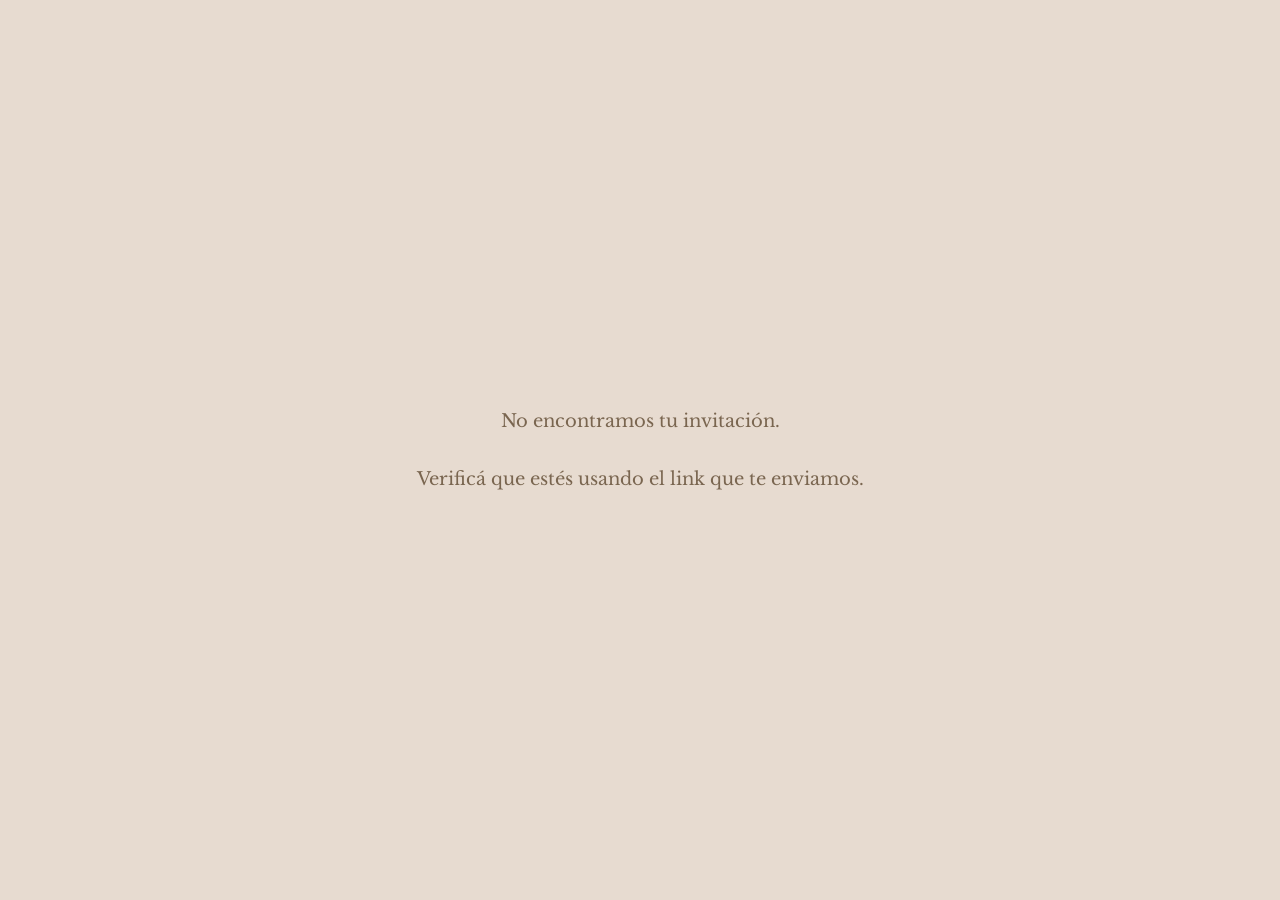
<file: index.html>
<!DOCTYPE html>
<html lang="es">
<head>
  <meta charset="UTF-8" />
  <meta name="viewport" content="width=device-width, initial-scale=1.0" />
  <!-- Invitación privada: que no aparezca en buscadores ni se pueda
       descubrir por fuera de los links personales que se mandan. -->
  <meta name="robots" content="noindex, nofollow" />
  <title>Mis XV - Matilda</title>
  <link rel="preconnect" href="https://fonts.googleapis.com" />
  <link rel="preconnect" href="https://fonts.gstatic.com" crossorigin />
  <link
    href="https://fonts.googleapis.com/css2?family=Pinyon+Script&family=Libre+Baskerville:ital,wght@0,400;0,700;1,400&display=swap"
    rel="stylesheet"
  />
  <link rel="stylesheet" href="css/style.css?v=64" />
</head>
<body>
  <div id="app">
    <!-- Pantalla 1: sobre cerrado -->
    <div id="screen-envelope" class="screen active">
      <div
        class="frame-scaler"
        data-frame-width="1920"
        data-frame-height="2513"
        data-zoom-mobile="true"
      >
        <div class="frame" id="envelope-frame">
          <img class="bg-fill" src="images/bg-envelope.jpg" alt="" />

          <img class="abs crown-logo" src="images/crown-logo.png" alt="" />

          <h2 class="abs eyebrow">Invitación para:</h2>
          <h1 id="guest-names-envelope" class="abs script-names">&nbsp;</h1>

          <img class="abs divider-vector" src="images/divider.png" alt="" />

          <div class="abs seal-glow" id="seal-glow"></div>

          <img
            id="envelope"
            class="abs envelope-img"
            src="images/envelope.png"
            alt="Sobre de invitación"
            tabindex="0"
            role="button"
            aria-label="Abrir invitación"
          />
          <p class="abs hint">toca para abrir</p>
        </div>
      </div>
    </div>

    <!-- Destello y pétalos de la transición entre pantallas -->
    <div class="flash-burst" id="flash-burst"></div>
    <div class="petal-layer" id="petal-layer"></div>

    <!-- Pantalla 2: invitación con detalles del evento -->
    <div id="screen-invitation" class="screen hidden">
      <!-- El encaje queda fijo pegado abajo de la pantalla todo el tiempo
           que estés en la pantalla 2 (no se suelta ni scrollea), para que
           te acompañe incluso cuando se sume más contenido más abajo. -->
      <div
        class="frame-scaler frame-scaler--fixed"
        id="lace-scaler"
        data-frame-width="1920"
        data-frame-height="540"
      >
        <div class="frame" id="lace-frame">
          <img class="abs lace-fixed" src="images/screen2-lace-fixed.png" alt="" />
        </div>
      </div>

      <div
        class="frame-scaler"
        id="invitation-scaler"
        data-frame-width="1920"
        data-frame-height="7685"
        data-frame-height-mobile="13930"
      >
        <div class="frame" id="invitation-frame">
          <!-- Fondo de la pantalla 2 en 3 piezas (en vez de una sola imagen
               estirada a toda la altura de la tarjeta, que quedaba
               pixelada/deformada). La primera y la tercera van fijas
               arriba/abajo a su relación de aspecto real; la del medio
               (lisa, sin adornos en las esquinas) se repite verticalmente
               las veces que hagan falta para llenar exacto lo que quede
               en el medio. El flex reparte el alto real del frame, sea
               cual sea, así que funciona igual para desktop y mobile.
               Hay un juego de imágenes distinto para cada uno (mobile
               más liviano): la inicial/final eligen una u otra con
               <picture>, la del medio con la media query del CSS. -->
          <div class="s2-bg-wrap">
            <picture>
              <source media="(max-width: 759.98px)" srcset="images/INICIO%20WEB%20-%20MOBILE.png" />
              <img class="s2-bg-strip" src="images/INICIO%20WEB%20-%20DESKTOP.png" alt="" />
            </picture>
            <div class="s2-bg-middle"></div>
            <picture>
              <source media="(max-width: 759.98px)" srcset="images/FINAL%20WEB-%20MOBILE.png" />
              <img class="s2-bg-strip" src="images/FINAL%20WEB-%20DESKTOP.png" alt="" />
            </picture>
          </div>

          <img class="abs s2-ribbon" src="images/screen2-ribbon.png" alt="" />
          <img class="abs s2-flower" src="images/screen2-flower.png" alt="" />

          <div class="abs s2-card">
            <div class="s2-card-bg"></div>

            <p class="abs s2-quote">
              Hay momentos que merecen<br />convertirse en recuerdos.
              <br /><br /><br /><em>Queremos que seas parte de uno de ellos.</em>
            </p>

            <img class="abs s2-divider-1" src="images/screen2-divider-1.png" alt="" />

            <img class="abs s2-logo" src="images/screen2-logo.png" alt="Matilda mis XV" />

            <img class="abs s2-photo" src="images/screen2-photo.gif" alt="Matilda" />

            <h2 id="guest-names-invitation" class="abs s2-names">&nbsp;</h2>

            <img class="abs s2-divider-2" src="images/screen2-divider-2.png" alt="" />

            <p class="abs s2-callout">
              Estás invitado a celebrar<br />los XV años de <span id="celebrant-name">Matilda</span>.
            </p>

            <img class="abs s2-divider-3" src="images/screen2-divider-3.png" alt="" />

            <!-- Fecha / horario / lugar: sigue el mismo ancho de la tarjeta
                 en flujo normal (no "abs"), así estira la tarjeta hacia
                 abajo para hacerle lugar. -->
            <img class="s2-dt-bg" src="images/screen2-datetime-bg.png" alt="" />

            <img class="abs s2-dt-flower" src="images/screen2-flower.png" alt="" />

            <p class="abs s2-dt-label s2-dt-label--fecha">Fecha</p>
            <p class="abs s2-dt-value s2-dt-value--fecha" id="event-date">31/10/2026</p>

            <p class="abs s2-dt-label s2-dt-label--horario">Horario</p>
            <p class="abs s2-dt-value s2-dt-value--horario" id="event-time">21hs</p>

            <p class="abs s2-dt-label s2-dt-label--lugar">Lugar</p>
            <p class="abs s2-dt-value s2-dt-value--lugar" id="event-venue">Villa Victoria</p>

            <p class="abs s2-dt-address" id="event-address">Av. Avellaneda 323, Bernal</p>

            <!-- Espaciador en flujo normal: estira la tarjeta (que se
                 mide por su contenido en flujo, no por los "abs") para
                 hacerle lugar a la sección del mapa de abajo. -->
            <div class="s2-map-spacer" aria-hidden="true"></div>

            <img class="abs s2-map-divider-top" src="images/screen2-map-divider-top.png" alt="" />

            <!-- El mapa lleva a Google Maps con la dirección real (se arma
                 el link en JS, ver renderEventDetails). -->
            <a id="map-link" class="abs s2-map-link" href="#" target="_blank" rel="noopener noreferrer">
              <img class="s2-map-image" src="images/screen2-map.png" alt="Ubicación de Villa Victoria en el mapa" />
              <p class="s2-map-hint">Tocá el mapa para abrirlo en Google Maps</p>
            </a>

            <img class="abs s2-map-divider-bottom" src="images/screen2-map-divider-bottom.png" alt="" />

            <img class="abs s2-dresscode" src="images/dresscode.png" alt="Dresscode: elegante. Colores prohibidos: verde, champagne, blanco." />

            <!-- Íconos de traje/vestido junto al dresscode: solo se ven en
                 mobile (se agregaron desde el editor visual en esa vista;
                 en desktop no existían overrides para ellos, así que
                 quedan ocultos ahí). -->
            <img class="abs s2-mobile-traje" src="images/TRAJE%20PANTALLA%202.png" alt="" />
            <img class="abs s2-mobile-vestido" src="images/VESTIDO%20PANTALLA%202.png" alt="" />

            <!-- Cuenta regresiva: sigue en flujo normal (no "abs") como
                 el fondo de fecha/hora/lugar, así estira la tarjeta sola,
                 sin necesitar otro espaciador. -->
            <img class="s2-countdown-bg" src="images/screen2-countdown-bg.jpg" alt="" />

            <img class="abs s2-countdown-overlay" src="images/screen2-countdown-overlay.png" alt="" />

            <!-- Reemplazos del overlay de arriba en mobile (oculto ahí,
                 ver media query en el CSS): un separador y un ícono
                 chico agregados a mano desde el editor. -->
            <img class="abs s2-countdown-divider-mobile" src="images/Separador%20blanco%20pantalla%202.png" alt="" />
            <img class="abs s2-countdown-icon-mobile" src="images/Frame%202.png" alt="" />

            <!-- Cada número se ubica por separado, centrado arriba de su
                 etiqueta (DÍAS/HORAS/MINUTOS/SEGUNDOS) de la imagen de
                 arriba, en vez de un solo texto centrado en bloque. -->
            <div class="abs s2-countdown-numbers" aria-live="polite">
              <span class="s2-countdown-num s2-countdown-num--days" id="countdown-days">00</span>
              <span class="s2-countdown-colon s2-countdown-colon--1" aria-hidden="true">:</span>
              <span class="s2-countdown-num s2-countdown-num--hours" id="countdown-hours">00</span>
              <span class="s2-countdown-colon s2-countdown-colon--2" aria-hidden="true">:</span>
              <span class="s2-countdown-num s2-countdown-num--minutes" id="countdown-minutes">00</span>
              <span class="s2-countdown-colon s2-countdown-colon--3" aria-hidden="true">:</span>
              <span class="s2-countdown-num s2-countdown-num--seconds" id="countdown-seconds">00</span>
            </div>

            <!-- Cierre: sigue en flujo normal (no "abs"), estira la tarjeta
                 sola. Imagen única con todo el contenido de cierre armado
                 (encabezado, texto de confirmación, frase, alias de
                 Mercado Pago y aviso de no reenvío). El botón real de
                 "Confirmar asistencia" no viene en la imagen, así que se
                 superpone acá con CSS (enlaza a un Google Forms externo).
                 En mobile se oculta (ver media query en el CSS) y se
                 muestra en su lugar la imagen de abajo, agregada a mano
                 desde el editor y posicionada como el resto de las
                 imágenes personalizadas. -->
            <img id="s2-closing-desktop" class="s2-closing" src="images/Frame 1.png" alt="¿Nos acompañás? Podés confirmar tu asistencia hasta el 5 de octubre. Hay noches que se vuelven inolvidables por las personas que elegimos para compartirlas. Por eso tu presencia será mi regalo más especial. Y si aun así quisieras regalarme algo más, te dejo mi alias con mucho cariño: ALIAS MATU.MISXV, a nombre de Matilda Dominguez, cuenta de Mercado Pago. Invitación digital y personal, te pedimos no reenviarla, cada invitado tiene la suya." />
            <img class="abs s2-closing-custom-mobile" src="images/Frame%201%20(3).png" alt="¿Nos acompañás? Podés confirmar tu asistencia hasta el 5 de octubre. Hay noches que se vuelven inolvidables por las personas que elegimos para compartirlas. Por eso tu presencia será mi regalo más especial. Y si aun así quisieras regalarme algo más, te dejo mi alias con mucho cariño: ALIAS MATU.MISXV, a nombre de Matilda Dominguez, cuenta de Mercado Pago. Invitación digital y personal, te pedimos no reenviarla, cada invitado tiene la suya." />

            <a
              id="rsvp-button"
              class="abs s2-rsvp-button"
              href="#"
              target="_blank"
              rel="noopener noreferrer"
            >Confirmar asistencia</a>

            <!-- Colchón para que el encaje fijo del final no tape este
                 texto: el encaje queda pegado abajo del viewport, así que
                 hace falta este margen extra antes de que termine la
                 tarjeta. -->
            <div class="s2-footer-spacer" aria-hidden="true"></div>

            <!-- Espaciador vacío que el modo edición estira/achica con
                 "Más/Menos espacio abajo": al ser un elemento en flujo
                 (no "abs"), sí hace crecer la tarjeta blanca de verdad,
                 a diferencia de solo cambiar el alto del "lienzo" de
                 diseño (que no mueve el borde real de la tarjeta). -->
            <div class="s2-edit-spacer" id="s2-edit-spacer" aria-hidden="true"></div>
          </div>
        </div>
      </div>
    </div>
  </div>

  <script src="js/guests.js?v=64"></script>
  <script src="js/config.js?v=64"></script>
  <script src="js/main.js?v=64"></script>
</body>
</html>
</file>
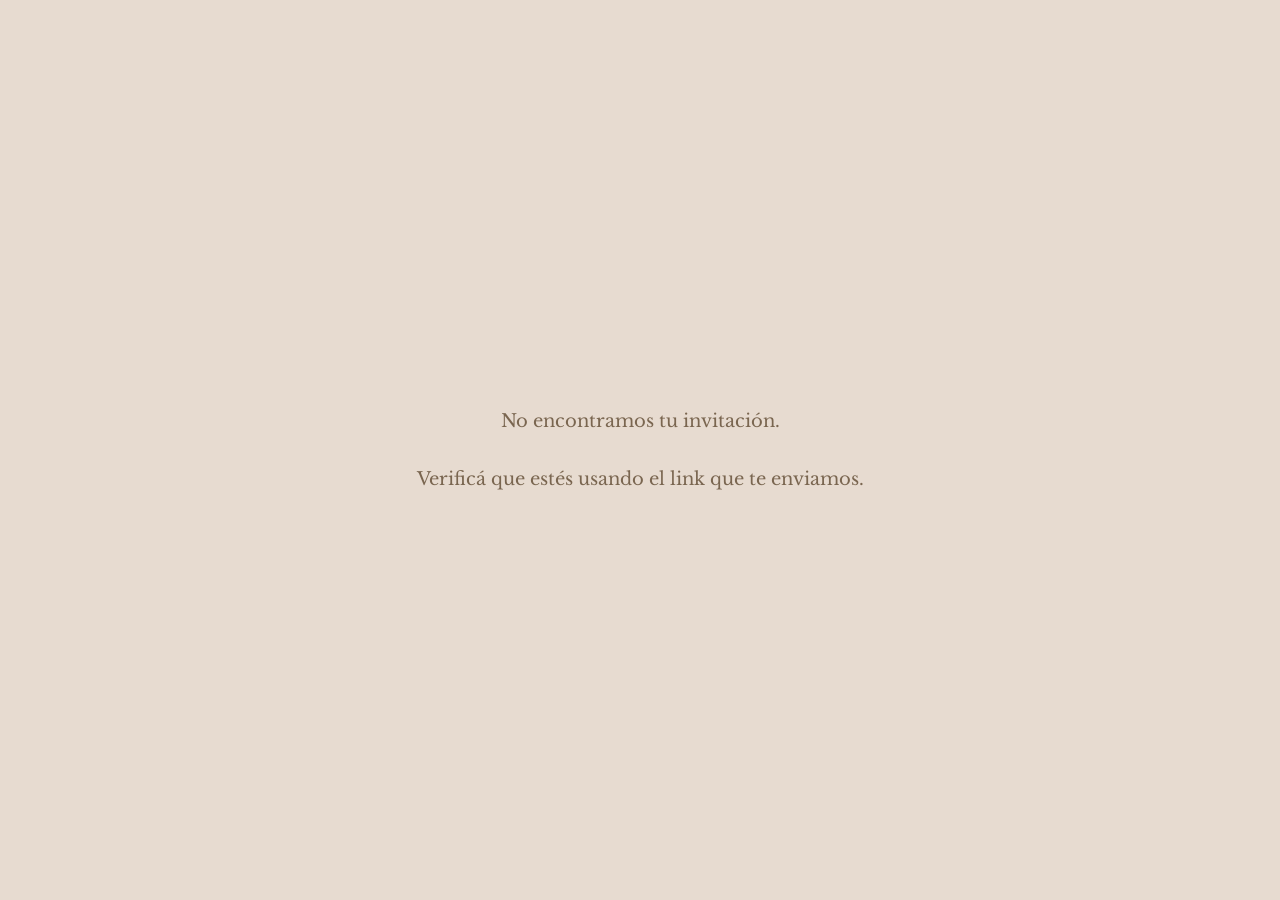
<file: blanco.html>
<!DOCTYPE html>
<html lang="es">
<head>
  <meta charset="UTF-8" />
  <meta name="viewport" content="width=device-width, initial-scale=1.0" />
  <!-- Invitación privada: que no aparezca en buscadores ni se pueda
       descubrir por fuera de los links personales que se mandan. -->
  <meta name="robots" content="noindex, nofollow" />
  <title>Mis XV - Matilda</title>
  <link rel="preconnect" href="https://fonts.googleapis.com" />
  <link rel="preconnect" href="https://fonts.gstatic.com" crossorigin />
  <link
    href="https://fonts.googleapis.com/css2?family=Pinyon+Script&family=Libre+Baskerville:ital,wght@0,400;0,700;1,400&display=swap"
    rel="stylesheet"
  />
  <link rel="stylesheet" href="css/style.css?v=64" />
  <!-- Ajustes exclusivos de esta invitación (corona y texto más abajo,
       ya que acá no hay nombre de invitado debajo). No afecta a
       style.css ni a ningún otro link. -->
  <link rel="stylesheet" href="css/blanco.css?v=64" />
</head>
<body>
  <div id="app">
    <!-- Pantalla 1: sobre cerrado -->
    <div id="screen-envelope" class="screen active">
      <div
        class="frame-scaler"
        data-frame-width="1920"
        data-frame-height="2513"
        data-zoom-mobile="true"
      >
        <div class="frame" id="envelope-frame">
          <img class="bg-fill" src="images/bg-envelope.jpg" alt="" />

          <img class="abs crown-logo" src="images/crown-logo.png" alt="" />

          <h2 class="abs eyebrow">Invitación especial</h2>
          <h1 id="guest-names-envelope" class="abs script-names">&nbsp;</h1>

          <img class="abs divider-vector" src="images/divider.png" alt="" />

          <div class="abs seal-glow" id="seal-glow"></div>

          <img
            id="envelope"
            class="abs envelope-img"
            src="images/envelope.png"
            alt="Sobre de invitación"
            tabindex="0"
            role="button"
            aria-label="Abrir invitación"
          />
          <p class="abs hint">toca para abrir</p>
        </div>
      </div>
    </div>

    <!-- Destello y pétalos de la transición entre pantallas -->
    <div class="flash-burst" id="flash-burst"></div>
    <div class="petal-layer" id="petal-layer"></div>

    <!-- Pantalla 2: invitación con detalles del evento -->
    <div id="screen-invitation" class="screen hidden">
      <!-- El encaje queda fijo pegado abajo de la pantalla todo el tiempo
           que estés en la pantalla 2 (no se suelta ni scrollea), para que
           te acompañe incluso cuando se sume más contenido más abajo. -->
      <div
        class="frame-scaler frame-scaler--fixed"
        id="lace-scaler"
        data-frame-width="1920"
        data-frame-height="540"
      >
        <div class="frame" id="lace-frame">
          <img class="abs lace-fixed" src="images/screen2-lace-fixed.png" alt="" />
        </div>
      </div>

      <div
        class="frame-scaler"
        id="invitation-scaler"
        data-frame-width="1920"
        data-frame-height="7685"
        data-frame-height-mobile="13930"
      >
        <div class="frame" id="invitation-frame">
          <!-- Fondo de la pantalla 2 en 3 piezas (en vez de una sola imagen
               estirada a toda la altura de la tarjeta, que quedaba
               pixelada/deformada). La primera y la tercera van fijas
               arriba/abajo a su relación de aspecto real; la del medio
               (lisa, sin adornos en las esquinas) se repite verticalmente
               las veces que hagan falta para llenar exacto lo que quede
               en el medio. El flex reparte el alto real del frame, sea
               cual sea, así que funciona igual para desktop y mobile.
               Hay un juego de imágenes distinto para cada uno (mobile
               más liviano): la inicial/final eligen una u otra con
               <picture>, la del medio con la media query del CSS. -->
          <div class="s2-bg-wrap">
            <picture>
              <source media="(max-width: 759.98px)" srcset="images/INICIO%20WEB%20-%20MOBILE.png" />
              <img class="s2-bg-strip" src="images/INICIO%20WEB%20-%20DESKTOP.png" alt="" />
            </picture>
            <div class="s2-bg-middle"></div>
            <picture>
              <source media="(max-width: 759.98px)" srcset="images/FINAL%20WEB-%20MOBILE.png" />
              <img class="s2-bg-strip" src="images/FINAL%20WEB-%20DESKTOP.png" alt="" />
            </picture>
          </div>

          <img class="abs s2-ribbon" src="images/screen2-ribbon.png" alt="" />
          <img class="abs s2-flower" src="images/screen2-flower.png" alt="" />

          <div class="abs s2-card">
            <div class="s2-card-bg"></div>

            <p class="abs s2-quote">
              Hay momentos que merecen<br />convertirse en recuerdos.
              <br /><br /><br /><em>Queremos que seas parte de uno de ellos.</em>
            </p>

            <img class="abs s2-divider-1" src="images/screen2-divider-1.png" alt="" />

            <img class="abs s2-logo" src="images/screen2-logo.png" alt="Matilda mis XV" />

            <img class="abs s2-photo" src="images/screen2-photo.gif" alt="Matilda" />

            <h2 id="guest-names-invitation" class="abs s2-names">&nbsp;</h2>

            <img class="abs s2-divider-2" src="images/screen2-divider-2.png" alt="" />

            <p class="abs s2-callout">
              Estás invitado a celebrar<br />los XV años de <span id="celebrant-name">Matilda</span>.
            </p>

            <img class="abs s2-divider-3" src="images/screen2-divider-3.png" alt="" />

            <!-- Fecha / horario / lugar: sigue el mismo ancho de la tarjeta
                 en flujo normal (no "abs"), así estira la tarjeta hacia
                 abajo para hacerle lugar. -->
            <img class="s2-dt-bg" src="images/screen2-datetime-bg.png" alt="" />

            <img class="abs s2-dt-flower" src="images/screen2-flower.png" alt="" />

            <p class="abs s2-dt-label s2-dt-label--fecha">Fecha</p>
            <p class="abs s2-dt-value s2-dt-value--fecha" id="event-date">31/10/2026</p>

            <p class="abs s2-dt-label s2-dt-label--horario">Horario</p>
            <p class="abs s2-dt-value s2-dt-value--horario" id="event-time">21hs</p>

            <p class="abs s2-dt-label s2-dt-label--lugar">Lugar</p>
            <p class="abs s2-dt-value s2-dt-value--lugar" id="event-venue">Villa Victoria</p>

            <p class="abs s2-dt-address" id="event-address">Av. Avellaneda 323, Bernal</p>

            <!-- Espaciador en flujo normal: estira la tarjeta (que se
                 mide por su contenido en flujo, no por los "abs") para
                 hacerle lugar a la sección del mapa de abajo. -->
            <div class="s2-map-spacer" aria-hidden="true"></div>

            <img class="abs s2-map-divider-top" src="images/screen2-map-divider-top.png" alt="" />

            <!-- El mapa lleva a Google Maps con la dirección real (se arma
                 el link en JS, ver renderEventDetails). -->
            <a id="map-link" class="abs s2-map-link" href="#" target="_blank" rel="noopener noreferrer">
              <img class="s2-map-image" src="images/screen2-map.png" alt="Ubicación de Villa Victoria en el mapa" />
              <p class="s2-map-hint">Tocá el mapa para abrirlo en Google Maps</p>
            </a>

            <img class="abs s2-map-divider-bottom" src="images/screen2-map-divider-bottom.png" alt="" />

            <img class="abs s2-dresscode" src="images/dresscode.png" alt="Dresscode: elegante. Colores prohibidos: verde, champagne, blanco." />

            <!-- Íconos de traje/vestido junto al dresscode: solo se ven en
                 mobile (se agregaron desde el editor visual en esa vista;
                 en desktop no existían overrides para ellos, así que
                 quedan ocultos ahí). -->
            <img class="abs s2-mobile-traje" src="images/TRAJE%20PANTALLA%202.png" alt="" />
            <img class="abs s2-mobile-vestido" src="images/VESTIDO%20PANTALLA%202.png" alt="" />

            <!-- Cuenta regresiva: sigue en flujo normal (no "abs") como
                 el fondo de fecha/hora/lugar, así estira la tarjeta sola,
                 sin necesitar otro espaciador. -->
            <img class="s2-countdown-bg" src="images/screen2-countdown-bg.jpg" alt="" />

            <img class="abs s2-countdown-overlay" src="images/screen2-countdown-overlay.png" alt="" />

            <!-- Reemplazos del overlay de arriba en mobile (oculto ahí,
                 ver media query en el CSS): un separador y un ícono
                 chico agregados a mano desde el editor. -->
            <img class="abs s2-countdown-divider-mobile" src="images/Separador%20blanco%20pantalla%202.png" alt="" />
            <img class="abs s2-countdown-icon-mobile" src="images/Frame%202.png" alt="" />

            <!-- Cada número se ubica por separado, centrado arriba de su
                 etiqueta (DÍAS/HORAS/MINUTOS/SEGUNDOS) de la imagen de
                 arriba, en vez de un solo texto centrado en bloque. -->
            <div class="abs s2-countdown-numbers" aria-live="polite">
              <span class="s2-countdown-num s2-countdown-num--days" id="countdown-days">00</span>
              <span class="s2-countdown-colon s2-countdown-colon--1" aria-hidden="true">:</span>
              <span class="s2-countdown-num s2-countdown-num--hours" id="countdown-hours">00</span>
              <span class="s2-countdown-colon s2-countdown-colon--2" aria-hidden="true">:</span>
              <span class="s2-countdown-num s2-countdown-num--minutes" id="countdown-minutes">00</span>
              <span class="s2-countdown-colon s2-countdown-colon--3" aria-hidden="true">:</span>
              <span class="s2-countdown-num s2-countdown-num--seconds" id="countdown-seconds">00</span>
            </div>

            <!-- Cierre: sigue en flujo normal (no "abs"), estira la tarjeta
                 sola. Imagen única con todo el contenido de cierre armado
                 (encabezado, texto de confirmación, frase, alias de
                 Mercado Pago y aviso de no reenvío). El botón real de
                 "Confirmar asistencia" no viene en la imagen, así que se
                 superpone acá con CSS (enlaza a un Google Forms externo).
                 En mobile se oculta (ver media query en el CSS) y se
                 muestra en su lugar la imagen de abajo, agregada a mano
                 desde el editor y posicionada como el resto de las
                 imágenes personalizadas. -->
            <img id="s2-closing-desktop" class="s2-closing" src="images/Frame 1.png" alt="¿Nos acompañás? Podés confirmar tu asistencia hasta el 5 de octubre. Hay noches que se vuelven inolvidables por las personas que elegimos para compartirlas. Por eso tu presencia será mi regalo más especial. Y si aun así quisieras regalarme algo más, te dejo mi alias con mucho cariño: ALIAS MATU.MISXV, a nombre de Matilda Dominguez, cuenta de Mercado Pago. Invitación digital y personal, te pedimos no reenviarla, cada invitado tiene la suya." />
            <img class="abs s2-closing-custom-mobile" src="images/Frame%201%20(3).png" alt="¿Nos acompañás? Podés confirmar tu asistencia hasta el 5 de octubre. Hay noches que se vuelven inolvidables por las personas que elegimos para compartirlas. Por eso tu presencia será mi regalo más especial. Y si aun así quisieras regalarme algo más, te dejo mi alias con mucho cariño: ALIAS MATU.MISXV, a nombre de Matilda Dominguez, cuenta de Mercado Pago. Invitación digital y personal, te pedimos no reenviarla, cada invitado tiene la suya." />

            <a
              id="rsvp-button"
              class="abs s2-rsvp-button"
              href="#"
              target="_blank"
              rel="noopener noreferrer"
            >Confirmar asistencia</a>

            <!-- Colchón para que el encaje fijo del final no tape este
                 texto: el encaje queda pegado abajo del viewport, así que
                 hace falta este margen extra antes de que termine la
                 tarjeta. -->
            <div class="s2-footer-spacer" aria-hidden="true"></div>

            <!-- Espaciador vacío que el modo edición estira/achica con
                 "Más/Menos espacio abajo": al ser un elemento en flujo
                 (no "abs"), sí hace crecer la tarjeta blanca de verdad,
                 a diferencia de solo cambiar el alto del "lienzo" de
                 diseño (que no mueve el borde real de la tarjeta). -->
            <div class="s2-edit-spacer" id="s2-edit-spacer" aria-hidden="true"></div>
          </div>
        </div>
      </div>
    </div>
  </div>

  <script src="js/guests.js?v=64"></script>
  <script src="js/config.js?v=64"></script>
  <script src="js/main.js?v=64"></script>
</body>
</html>
</file>
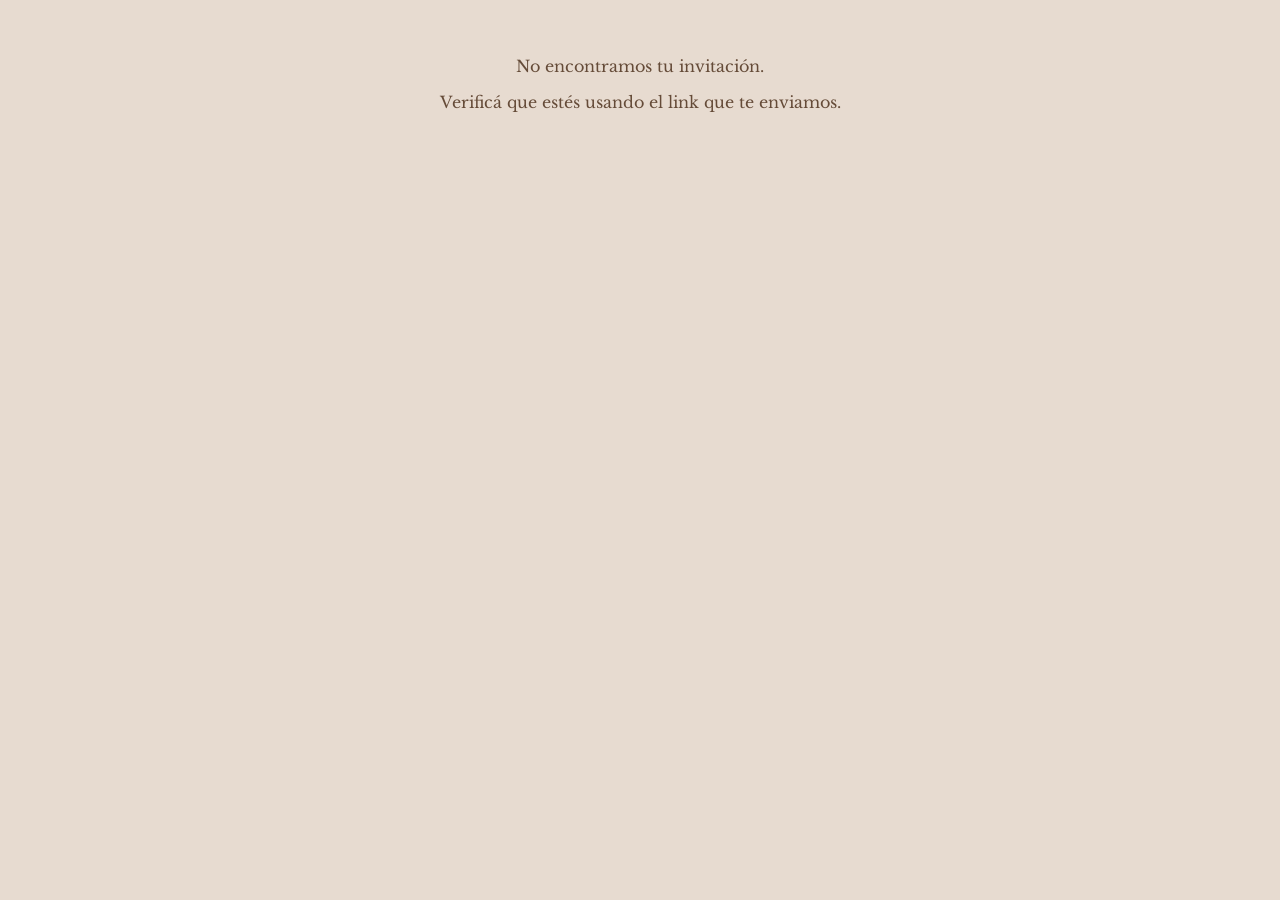
<file: mobile.html>
<!DOCTYPE html>
<html lang="es">
<head>
  <meta charset="UTF-8" />
  <meta name="viewport" content="width=device-width, initial-scale=1.0" />
  <title>Mis XV - Matilda (preview mobile Figma)</title>
  <link rel="preconnect" href="https://fonts.googleapis.com" />
  <link rel="preconnect" href="https://fonts.gstatic.com" crossorigin />
  <link
    href="https://fonts.googleapis.com/css2?family=Pinyon+Script&family=Libre+Baskerville:ital,wght@0,400;0,700;1,400&display=swap"
    rel="stylesheet"
  />
  <link rel="stylesheet" href="css/mobile.css?v=1" />
</head>
<body>
  <!-- Página de PREVIEW: copia del diseño de Figma (mobile nativo, 402px de
       ancho de diseño) para que se vea cómo queda. No reemplaza a
       index.html ni se linkea desde ningún lado todavía. -->
  <div id="app">
    <div id="screen-envelope" class="m-screen m-screen--active">
      <div class="m-frame" id="m-envelope-frame" data-frame-width="402" data-frame-height="527">
        <img class="m-bg" src="images/bg-envelope.jpg" alt="" />
        <img class="m-abs m-crown" src="images/crown-logo.png" alt="" />
        <h2 class="m-abs m-eyebrow">Invitación para:</h2>
        <h1 id="m-guest-names-envelope" class="m-abs m-script-names">&nbsp;</h1>
        <img class="m-abs m-divider" src="images/divider.png" alt="" />
        <img
          id="m-envelope"
          class="m-abs m-envelope-img"
          src="images/envelope.png"
          alt="Sobre de invitación"
          tabindex="0"
          role="button"
          aria-label="Abrir invitación"
        />
        <p class="m-abs m-hint">toca para abrir</p>
      </div>
    </div>

    <div id="screen-invitation" class="m-screen">
      <div class="m-frame" id="m-invitation-frame" data-frame-width="402" data-frame-height="2585">
        <img class="m-bg-top" src="images/screen2-bg.jpg" alt="" />

        <div class="m-abs m-card">
          <img class="m-abs m-card-crown" src="images/crown-logo.png" alt="" />

          <p class="m-abs m-quote">
            Hay momentos que merecen<br />convertirse en recuerdos.
            <br /><br /><em>Queremos que seas parte de uno de ellos.</em>
          </p>
          <img class="m-abs m-divider-sm" src="images/screen2-divider-1.png" alt="" />
          <img class="m-abs m-quote-flower" src="images/screen2-flower.png" alt="" />

          <img class="m-abs m-logo" src="images/screen2-logo.png" alt="Matilda mis XV" />

          <h2 id="m-guest-names-invitation" class="m-abs m-names">&nbsp;</h2>
          <img class="m-abs m-divider-names" src="images/screen2-divider-2.png" alt="" />

          <p class="m-abs m-callout">
            Estás invitado a celebrar<br />los XV años de <span id="m-celebrant-name">Matilda</span>.
          </p>
          <img class="m-abs m-divider-names2" src="images/screen2-divider-3.png" alt="" />

          <img class="m-abs m-dt-bg" src="images/screen2-datetime-bg.png" alt="" />
          <p class="m-abs m-dt-label m-dt-label--fecha">Fecha</p>
          <p class="m-abs m-dt-value m-dt-value--fecha" id="m-event-date">31/10/2026</p>
          <p class="m-abs m-dt-label m-dt-label--horario">Horario</p>
          <p class="m-abs m-dt-value m-dt-value--horario" id="m-event-time">21hs</p>
          <p class="m-abs m-dt-label m-dt-label--lugar">Lugar</p>
          <p class="m-abs m-dt-value m-dt-value--lugar" id="m-event-venue">Villa Victoria</p>
          <p class="m-abs m-dt-address" id="m-event-address">Av. Avellaneda 323, Bernal</p>

          <img class="m-abs m-map-divider-top" src="images/screen2-map-divider-top.png" alt="" />
          <a id="m-map-link" class="m-abs m-map-link" href="#" target="_blank" rel="noopener">
            <img class="m-map-image" src="images/screen2-map.png" alt="Ubicación en el mapa" />
            <p class="m-map-hint">Tocá el mapa para abrirlo en Google Maps</p>
          </a>
          <img class="m-abs m-map-divider-bottom" src="images/screen2-map-divider-bottom.png" alt="" />

          <img class="m-abs m-dresscode" src="images/dresscode.png" alt="Dresscode: elegante. Colores prohibidos: verde, champagne, blanco." />

          <img class="m-abs m-countdown-bg" src="images/screen2-countdown-bg.jpg" alt="" />
          <img class="m-abs m-countdown-overlay" src="images/screen2-countdown-overlay.png" alt="" />
          <div class="m-abs m-countdown-numbers" aria-live="polite">
            <span class="m-countdown-num m-countdown-num--days" id="m-countdown-days">00</span>
            <span class="m-countdown-colon m-countdown-colon--1" aria-hidden="true">:</span>
            <span class="m-countdown-num m-countdown-num--hours" id="m-countdown-hours">00</span>
            <span class="m-countdown-colon m-countdown-colon--2" aria-hidden="true">:</span>
            <span class="m-countdown-num m-countdown-num--minutes" id="m-countdown-minutes">00</span>
            <span class="m-countdown-colon m-countdown-colon--3" aria-hidden="true">:</span>
            <span class="m-countdown-num m-countdown-num--seconds" id="m-countdown-seconds">00</span>
          </div>

          <p class="m-abs m-rsvp-title">¿Nos acompañas?</p>
          <a id="m-rsvp-button" class="m-abs m-rsvp-button" href="#" target="_blank" rel="noopener">Confirmar asistencia</a>
          <p class="m-abs m-rsvp-note">
            Podes confirmar tu asistencia <strong>hasta el 5 de octubre.</strong>
          </p>

          <p class="m-abs m-closing-quote">
            Hay noches que se vuelven inolvidables por las personas que elegimos para compartirlas.
          </p>
          <p class="m-abs m-closing-gift">
            Por eso, tu presencia será <strong>mi regalo más especial.</strong> Y si aun así quisieras regalarme algo más, te dejo mi alias con mucho cariño:
          </p>
          <p class="m-abs m-closing-alias">
            <strong>ALIAS: MATU.MISXV</strong><br />
            A nombre de: Matilda Dominguez<br />
            Cuenta de Mercado Pago
          </p>
          <img class="m-abs m-closing-flower" src="images/screen2-flower.png" alt="" />

          <p class="m-abs m-footer-note">
            Invitación digital y personal<br />
            Te pedimos NO reenviarla, ¡cada invitado tiene la suya!
          </p>
        </div>
      </div>
    </div>
  </div>

  <script src="js/guests.js?v=1"></script>
  <script src="js/config.js?v=1"></script>
  <script src="js/mobile.js?v=1"></script>
</body>
</html>
</file>
<file: css/style.css>
:root {
  --bg: #e7dbd0;
  --bg-card: #f7f1e6;
  --ink: #654b38;
  --ink-soft: #7a6650;
  --gold: #a9822c;
  --gold-soft: #c9a866;
  --border: #d9c9a8;
}

* {
  box-sizing: border-box;
}

html,
body {
  margin: 0;
  padding: 0;
  background: var(--bg);
  color: var(--ink);
  font-family: "Libre Baskerville", serif;
  min-height: 100%;
}

#app {
  position: relative;
  min-height: 100vh;
  overflow: hidden;
}

.screen {
  transition: opacity 0.5s ease;
  opacity: 1;
}

.screen.hidden {
  display: none;
}

/* ---------- Motor de escala pixel-perfect ---------- */
/* Reproduce el diseño de Figma 1:1 dentro de un lienzo de tamaño fijo
   (el mismo ancho/alto que el frame original) y lo escala uniformemente
   para que se vea idéntico en cualquier pantalla, como una imagen. */

.frame-scaler {
  position: relative;
  width: 100%;
  overflow: hidden;
}

/* Variante que no scrollea: queda pegada abajo de la pantalla todo el
   tiempo (no se suelta ni se apaga), mientras el resto del contenido
   scrollea por detrás. Escala con el ancho de la pantalla igual que el
   resto del diseño (misma proporción que la tarjeta). */
.frame-scaler--fixed {
  position: fixed;
  bottom: 0;
  left: 0;
  overflow: visible;
  pointer-events: none;
  z-index: 20;
}

/* Ancla el frame escalado por su borde inferior (en vez del superior,
   que es lo que usa el resto de las pantallas) para que la parte de
   abajo del encaje quede siempre pegada al borde inferior real de la
   pantalla, sea cual sea el factor de escala. */
.frame-scaler--fixed .frame {
  top: auto;
  bottom: 0;
  transform-origin: bottom left;
}

.frame {
  position: absolute;
  top: 0;
  left: 0;
  transform-origin: top left;
}

.abs {
  position: absolute;
  margin: 0;
}

/* Si se le fija un alto (por ejemplo, desde el editor visual, para
   "alargar" una foto sin ensancharla), la imagen se recorta para llenar
   ese alto en vez de estirarse y perder su forma. Sin alto fijo (el caso
   por defecto) esto no cambia nada: el alto sigue siendo automático. */
img.abs {
  object-fit: cover;
  object-position: center;
}

.bg-fill {
  position: absolute;
  inset: 0;
  width: 100%;
  height: 100%;
  object-fit: cover;
  display: block;
}

/* Fondo de pantalla 2 en 3 piezas (ver comentario en el HTML). El wrap
   ocupa el alto real del frame (7685px en desktop, 12885px en mobile) y
   reparte ese espacio entre las dos imágenes fijas de las puntas y la
   pieza del medio, que se repite vertical las veces que haga falta. */
.s2-bg-wrap {
  position: absolute;
  inset: 0;
  display: flex;
  flex-direction: column;
  width: 100%;
  height: 100%;
}

/* El elemento realmente "flexeado" es el <picture> (envuelve a la
   imagen inicial/final para poder elegir mobile o desktop), así que el
   flex-shrink va ahí; .s2-bg-strip (en el <img> de adentro) solo se
   ocupa de que la imagen en sí no se estire ni se deforme. */
.s2-bg-wrap > picture {
  display: block;
  flex-shrink: 0;
}

.s2-bg-strip {
  display: block;
  width: 100%;
  height: auto;
}

.s2-bg-middle {
  flex: 1 1 auto;
  min-height: 0;
  background-image: url("../images/MEDIO%20WEB%20-%20DESKTOP.png");
  background-repeat: repeat-y;
  background-size: 100% auto;
}

/* ---------- Pantalla 1: sobre ---------- */

#envelope-frame {
  width: 1920px;
  height: 2513px;
}

.crown-logo {
  left: 855px;
  top: 385px;
  width: 209.31px;
  height: 94.64px;
}

.eyebrow {
  left: 50%;
  top: 506.816px;
  width: 1259px;
  transform: translateX(-50%);
  text-align: center;
  font-family: "Libre Baskerville", serif;
  font-size: 64px;
  line-height: 1;
  letter-spacing: 3px;
  text-transform: uppercase;
  color: var(--ink);
  font-weight: 400;
}

.script-names {
  left: 50%;
  top: 603.444px;
  width: 1265px;
  transform: translateX(-50%);
  text-align: center;
  font-family: "Pinyon Script", cursive;
  font-size: 160px;
  line-height: 1.1;
  color: var(--ink);
  font-weight: 400;
  white-space: nowrap;
  overflow: visible;
}

.divider-vector {
  left: 50%;
  top: 886px;
  width: 539px;
  transform: translateX(-50%);
}

.envelope-img {
  left: 50%;
  top: 916px;
  width: 1653px;
  transform: translateX(-50%);
  cursor: pointer;
  filter: drop-shadow(2px 9px 14px rgba(0, 0, 0, 0.25));
  transition: opacity 0.4s ease, transform 0.4s ease;
  outline: none;
}

.envelope-img:focus-visible {
  filter: drop-shadow(2px 9px 14px rgba(0, 0, 0, 0.25)) drop-shadow(0 0 0 4px var(--gold-soft));
}

.hint {
  left: 50%;
  top: 1986px;
  width: 1259px;
  transform: translateX(-50%);
  text-align: center;
  font-family: "Libre Baskerville", serif;
  font-style: italic;
  font-size: 36px;
  line-height: 1;
  color: var(--ink);
}

/* ---------- Transición pantalla 1 → pantalla 2 ---------- */

.seal-glow {
  left: 50%;
  top: 1433px;
  width: 260px;
  height: 260px;
  transform: translate(-50%, 0) scale(0);
  border-radius: 50%;
  background: radial-gradient(
    circle,
    rgba(255, 248, 230, 0.95) 0%,
    rgba(230, 195, 130, 0.55) 45%,
    rgba(230, 195, 130, 0) 72%
  );
  opacity: 0;
  pointer-events: none;
}

.seal-glow.pulse {
  animation: sealPulse 0.6s ease-out forwards;
}

@keyframes sealPulse {
  0% {
    opacity: 0;
    transform: translate(-50%, 0) scale(0.3);
  }
  45% {
    opacity: 1;
    transform: translate(-50%, 0) scale(1.15);
  }
  100% {
    opacity: 0;
    transform: translate(-50%, 0) scale(1.7);
  }
}

#envelope-frame.opening .envelope-img {
  animation: envelopeAway 0.65s cubic-bezier(0.55, 0, 0.4, 1) forwards;
}

@keyframes envelopeAway {
  0% {
    transform: translateX(-50%) scale(1) rotate(0deg) translateY(0);
    opacity: 1;
  }
  40% {
    transform: translateX(-50%) scale(1.08) rotate(-2deg) translateY(-10px);
    opacity: 1;
  }
  100% {
    transform: translateX(-50%) scale(0.75) rotate(5deg) translateY(60px);
    opacity: 0;
  }
}

#envelope-frame.opening .crown-logo,
#envelope-frame.opening .eyebrow,
#envelope-frame.opening .script-names,
#envelope-frame.opening .divider-vector,
#envelope-frame.opening .hint {
  animation: fadeUpOut 0.5s ease-out forwards;
}

@keyframes fadeUpOut {
  to {
    opacity: 0;
    transform: translateX(-50%) translateY(-24px);
  }
}
/* Elementos sin translateX(-50%) en su posición base (crown-logo no lo usa) */
#envelope-frame.opening .crown-logo {
  animation-name: fadeUpOutPlain;
}

@keyframes fadeUpOutPlain {
  to {
    opacity: 0;
    transform: translateY(-24px);
  }
}

.flash-burst {
  position: fixed;
  top: 50%;
  left: 50%;
  width: 40px;
  height: 40px;
  margin: -20px 0 0 -20px;
  border-radius: 50%;
  background: radial-gradient(
    circle,
    rgba(255, 250, 235, 1) 0%,
    rgba(240, 214, 165, 0.9) 40%,
    rgba(240, 214, 165, 0) 75%
  );
  pointer-events: none;
  z-index: 1000;
  opacity: 0;
  transform: scale(0);
}

.flash-burst.active {
  animation: flashBurst 0.9s ease-out forwards;
}

@keyframes flashBurst {
  0% {
    opacity: 0;
    transform: scale(0);
  }
  35% {
    opacity: 1;
    transform: scale(34);
  }
  100% {
    opacity: 0;
    transform: scale(65);
  }
}

#screen-invitation.entering .screen-invitation-inner {
  animation: screenZoomIn 0.7s cubic-bezier(0.2, 0.7, 0.3, 1) forwards;
}

@keyframes screenZoomIn {
  0% {
    opacity: 0;
    transform: scale(1.06);
  }
  100% {
    opacity: 1;
    transform: scale(1);
  }
}

.petal-layer {
  position: fixed;
  inset: 0;
  pointer-events: none;
  z-index: 900;
  overflow: hidden;
}

.petal {
  position: absolute;
  top: -30px;
  width: 14px;
  height: 14px;
  background: linear-gradient(135deg, var(--gold-soft), var(--gold));
  border-radius: 0 60% 0 60%;
  opacity: 0.9;
  animation: petalFall linear forwards;
}

@keyframes petalFall {
  0% {
    transform: translateY(0) translateX(0) rotate(0deg);
    opacity: 0;
  }
  8% {
    opacity: 0.9;
  }
  100% {
    transform: translateY(110vh) translateX(var(--drift, 40px)) rotate(320deg);
    opacity: 0;
  }
}

/* ---------- Pantalla 2: invitación ---------- */

#invitation-frame {
  width: 1920px;
  height: 2830px;
}

.s2-ribbon {
  left: -50px;
  top: -10px;
  width: 380px;
}

.s2-flower {
  left: 1520px;
  top: 260px;
  width: 150px;
  z-index: 2;
}

.s2-card {
  left: 50%;
  top: 315px;
  width: 1391px;
  transform: translateX(-50%);
  border-radius: 48px 48px 0 0;
  overflow: hidden;
  box-shadow: 0 20px 45px rgba(90, 70, 50, 0.18);
  background: var(--bg-card);
}

.s2-card-bg {
  display: block;
  width: 100%;
  height: 2366px;
  background-color: var(--bg-card);
}

.s2-quote {
  left: 50%;
  top: 239px;
  width: 940px;
  transform: translateX(-50%);
  margin: 0;
  text-align: center;
  font-family: "Libre Baskerville", serif;
  font-size: 36px;
  line-height: 1.45;
  color: var(--ink);
}

.s2-quote em {
  display: inline-block;
  margin-top: 0.39em;
  font-size: 0.75em;
  color: var(--ink-soft);
}

.s2-divider-1 {
  left: 50%;
  top: 382.985px;
  width: 368px;
  transform: translateX(-50%);
}

.s2-logo {
  left: 50%;
  top: 565.719px;
  width: 580px;
  transform: translateX(-50%);
}

.s2-photo {
  left: 50%;
  top: 1032.88px;
  width: 620px;
  transform: translateX(-50%) rotate(-3deg);
  box-shadow: 0 12px 28px rgba(60, 45, 30, 0.25);
}

.s2-names {
  left: 50%;
  top: 1578.13px;
  width: 1150px;
  transform: translateX(-50%);
  margin: 0;
  text-align: center;
  font-family: "Libre Baskerville", serif;
  font-size: 56px;
  color: var(--ink);
  font-weight: 400;
  white-space: nowrap;
}

.s2-names .name-sep {
  display: inline-block;
  width: 1px;
  height: 0.75em;
  margin: 0 22px;
  vertical-align: -0.1em;
  background: var(--ink);
  opacity: 0.55;
}

.s2-divider-2 {
  left: 50%;
  top: 1736.63px;
  width: 527px;
  transform: translateX(-50%);
}

.s2-callout {
  left: 50%;
  top: 1865.52px;
  width: 940px;
  transform: translateX(-50%);
  margin: 0;
  text-align: center;
  font-family: "Libre Baskerville", serif;
  font-style: italic;
  text-transform: uppercase;
  font-size: 34px;
  line-height: 1.55;
  color: var(--ink);
}

.s2-divider-3 {
  left: 50%;
  top: 2048.91px;
  width: 527px;
  transform: translateX(-50%);
}

/* ---------- Pantalla 2: fecha / horario / lugar ---------- */
/* Sigue en flujo normal (no "abs") justo debajo de todo lo anterior,
   así estira la tarjeta hacia abajo. Las esquinas de arriba ya vienen
   redondeadas en el PNG (con transparencia), no hace falta CSS. */
.s2-dt-bg {
  display: block;
  width: 100%;
  height: auto;
  background-color: var(--bg-card);
  position: relative;
  top: -60.8843px;
}

.s2-dt-flower {
  left: 50%;
  top: 2238.15px;
  width: 140px;
  transform: translateX(-50%);
}

.s2-dt-label {
  left: 50%;
  width: 700px;
  transform: translateX(-50%);
  margin: 0;
  text-align: center;
  font-family: "Libre Baskerville", serif;
  font-size: 26px;
  letter-spacing: 3px;
  text-transform: uppercase;
  color: #fbf3ec;
  font-weight: 400;
}

.s2-dt-value {
  left: 50%;
  width: 1000px;
  transform: translateX(-50%);
  margin: 0;
  text-align: center;
  font-family: "Pinyon Script", cursive;
  font-size: 84px;
  line-height: 1.1;
  color: #fff;
  font-weight: 400;
  white-space: nowrap;
}

.s2-dt-label--fecha {
  top: 2561px;
}

.s2-dt-value--fecha {
  top: 2586.98px;
}

.s2-dt-label--horario {
  top: 2741px;
}

.s2-dt-value--horario {
  top: 2765.97px;
}

.s2-dt-label--lugar {
  top: 2918.18px;
}

.s2-dt-value--lugar {
  top: 2969.79px;
}

.s2-dt-address {
  left: 50%;
  top: 3055.5px;
  width: 900px;
  transform: translateX(-50%);
  margin: 0;
  text-align: center;
  font-family: "Libre Baskerville", serif;
  font-style: italic;
  font-weight: 700;
  font-size: 28px;
  color: #fff;
}

/* ---------- Pantalla 2: mapa ---------- */
.s2-map-spacer {
  display: block;
  width: 100%;
  height: 1756px;
}

.s2-map-divider-top {
  left: 50%;
  top: 3421.78px;
  width: 809px;
  transform: translateX(-50%);
}

.s2-map-link {
  left: 50%;
  top: 3532.01px;
  width: 638px;
  transform: translateX(-50%);
  display: block;
  text-align: center;
  text-decoration: none;
  cursor: pointer;
  /* Base para que el texto de ayuda de abajo (.s2-map-hint) escale junto
     con el bloque cuando se agranda/achica desde el editor. */
  font-size: 20px;
}

.s2-map-image {
  display: block;
  width: 100%;
  height: auto;
  transition: opacity 0.2s ease;
}

.s2-map-link:hover .s2-map-image,
.s2-map-link:focus-visible .s2-map-image {
  opacity: 0.85;
}

.s2-map-hint {
  margin: 0.4em 0 0;
  font-family: "Libre Baskerville", serif;
  font-style: italic;
  font-size: 1em;
  color: var(--ink-soft);
}

.s2-map-divider-bottom {
  left: 50%;
  top: 3950.21px;
  width: 809px;
  transform: translateX(-50%);
}

/* ---------- Pantalla 2: dresscode ---------- */
/* PNG único con todo el contenido armado (texto + ilustraciones), tal
   cual lo subieron: se coloca sin agregar nada más encima. */
.s2-dresscode {
  left: 50%;
  top: 4281.51px;
  width: 1184px;
  transform: translateX(-50%);
}

/* ---------- Pantalla 2: cuenta regresiva ---------- */
.s2-countdown-bg {
  display: block;
  width: 100%;
  height: auto;
  position: relative;
  top: -238.012px;
}

.s2-countdown-overlay {
  left: 50%;
  top: 4955.1px;
  width: 831px;
  transform: translateX(-50%);
}

.s2-countdown-numbers {
  left: 50%;
  top: 5088.38px;
  width: 831px;
  height: 90px;
  transform: translateX(-50%);
  font-size: 64px;
}

.s2-countdown-num {
  position: absolute;
  top: 50%;
  transform: translate(-50%, -50%);
  font-family: "Pinyon Script", cursive;
  font-size: 1em;
  color: #fff;
  font-weight: 400;
  white-space: nowrap;
}

.s2-countdown-num--days {
  left: 15.64%;
}

.s2-countdown-num--hours {
  left: 38.51%;
}

.s2-countdown-num--minutes {
  left: 61.25%;
}

.s2-countdown-num--seconds {
  left: 84%;
}

.s2-countdown-colon {
  position: absolute;
  top: 50%;
  transform: translate(-50%, -55%);
  font-family: "Pinyon Script", cursive;
  font-size: 1em;
  color: #fff;
  font-weight: 400;
}

.s2-countdown-colon--1 {
  left: 27.07%;
}

.s2-countdown-colon--2 {
  left: 49.88%;
}

.s2-countdown-colon--3 {
  left: 72.62%;
}

/* ---------- Pantalla 2: cierre (RSVP + alias + aviso final) ---------- */
/* Imagen única con todo el contenido de cierre armado (fondo transparente,
   integra con el color de la tarjeta). No trae el botón real de
   "Confirmar asistencia" (no es clickeable dentro de una imagen), así que
   ese botón se superpone acá con CSS, en el hueco que deja la imagen
   entre el título y el texto de confirmación. */
.s2-closing {
  display: block;
  width: 940px;
  margin: 60px auto 0;
}

/* Versión mobile del cierre: agregada a mano desde el editor (como
   imagen personalizada) en vez de la de desktop. Oculta por defecto, se
   muestra y posiciona dentro de la media query mobile. */
.s2-closing-custom-mobile {
  display: none;
}

.s2-rsvp-button {
  left: 50%;
  top: 5797px;
  width: 465px;
  padding: 22px 0;
  transform: translateX(-50%);
  display: block;
  text-align: center;
  text-decoration: none;
  text-transform: uppercase;
  font-family: "Libre Baskerville", serif;
  font-size: 29px;
  letter-spacing: -0.5px;
  color: #fbf3ec;
  background: #4a3320;
  border-radius: 999px;
  box-shadow: 0 8px 16px rgba(60, 40, 20, 0.22);
  transition: background 0.2s ease, transform 0.2s ease;
}

.s2-rsvp-button:hover,
.s2-rsvp-button:focus-visible {
  background: #5c4128;
  transform: translateX(-50%) translateY(-2px);
}

.s2-footer-spacer {
  display: block;
  width: 100%;
  height: 190px;
}

.s2-edit-spacer {
  display: block;
  width: 100%;
  height: 0;
}

.lace-fixed {
  left: 50%;
  top: 0;
  width: 1407px;
  transform: translateX(-50%);
}

/* Íconos de traje/vestido: solo existen en el diseño mobile (ver media
   query al final del archivo). En desktop no hay overrides para ellos,
   así que quedan ocultos. */
.s2-mobile-traje,
.s2-mobile-vestido,
.s2-countdown-divider-mobile,
.s2-countdown-icon-mobile {
  display: none;
}

.not-found {
  min-height: 100vh;
  display: flex;
  flex-direction: column;
  align-items: center;
  justify-content: center;
  text-align: center;
  padding: 24px;
  font-size: 18px;
  color: var(--ink-soft);
}

/* ---------- Layout mobile (pantalla 2) ---------- */
/* Mismo lienzo de diseño de 1920px de ancho que desktop (el escalado a
   pantalla lo sigue haciendo JS), pero con el contenido reordenado y
   agrandado para que se lea bien en un celular real. Volcado acá tal
   cual salió del editor visual en modo "Ver como mobile", exportado y
   aplicado a mano. Mismo umbral que usa el editor (760px, ver
   MOBILE_LAYOUT_BREAKPOINT en main.js). */
@media (max-width: 759.98px) {
  /* ---------- Pantalla 1 (sobre): con el zoom mobile (ver
     data-zoom-mobile en el HTML y la lógica en main.js), el lienzo se
     agranda más de lo normal para tapar todo el alto de pantalla, así
     que se ve bastante menos ancho de lo habitual: estas cajas de texto
     quedaban más anchas que lo que entra en pantalla y el borde de las
     palabras se cortaba. Achicadas para que entren enteras. */
  .eyebrow,
  .script-names,
  .hint {
    width: 1000px;
  }

  .s2-bg-middle {
    background-image: url("../images/MEDIO%20WEB%20-%20MOBILE.png");
  }

  .s2-ribbon {
    width: 600px;
  }

  .s2-flower {
    left: 1535.51px;
    top: 235.385px;
    height: 270.75px;
  }

  .s2-quote {
    left: 706.501px;
    top: 209.464px;
    width: 1240px;
    font-size: 72px;
  }

  .s2-divider-1 {
    left: 684.01px;
    top: 510.986px;
    width: 808px;
  }

  .s2-logo {
    left: 660.007px;
    top: 895.568px;
    width: 1040px;
  }

  .s2-photo {
    left: 705.89px;
    top: 1923.96px;
    width: 1095.07px;
  }

  #guest-names-invitation {
    left: 695.501px;
    top: 3025.32px;
    font-size: 108px;
  }

  .s2-divider-2 {
    left: 684.011px;
    top: 3430.18px;
    width: 967px;
  }

  .s2-callout {
    left: 701.387px;
    top: 3706.75px;
    width: 1180px;
    font-size: 66px;
  }

  .s2-divider-3 {
    left: 695.5px;
    top: 4072.29px;
    width: 967px;
  }

  .s2-dt-bg {
    left: 0.01px;
    top: 2306.7px;
    height: 1340px;
  }

  .s2-dt-flower {
    left: 725.513px;
    top: 4581.54px;
  }

  .s2-dt-label.s2-dt-label--fecha {
    left: 706.509px;
    top: 4806.46px;
    font-size: 62px;
  }

  #event-date {
    left: 716.003px;
    top: 4924.6px;
    font-size: 140px;
  }

  .s2-dt-label.s2-dt-label--horario {
    left: 716.007px;
    top: 5112.92px;
    font-size: 58px;
  }

  #event-time {
    left: 684.001px;
    top: 5250.31px;
    font-size: 168px;
  }

  .s2-dt-label.s2-dt-label--lugar {
    left: 684.01px;
    top: 5478.19px;
    font-size: 54px;
  }

  #event-venue {
    left: 695.498px;
    top: 5603.64px;
    font-size: 148px;
  }

  #event-address {
    left: 716.004px;
    top: 5825.08px;
    font-size: 64px;
  }

  .s2-map-divider-top {
    left: 706.514px;
    top: 6293.47px;
    width: 1309px;
  }

  #map-link {
    left: 709.015px;
    top: 6471.09px;
    width: 1138px;
    font-size: 35.67px;
  }

  .s2-map-divider-bottom {
    left: 709px;
    top: 7204.36px;
    width: 1309px;
  }

  .s2-dresscode {
    left: 725.51px;
    top: 7901.57px;
    width: 1760px;
    height: 653.84px;
  }

  .s2-mobile-traje {
    display: block;
    left: 52.01px;
    top: 7901.56px;
    width: 200px;
  }

  .s2-mobile-vestido {
    display: block;
    left: 1051.01px;
    top: 8130.32px;
    width: 320px;
    height: 511.84px;
  }

  .s2-countdown-bg {
    left: -270.5px;
    top: 3519.63px;
    margin-top: 20px;
    width: 1800px;
    height: 738.19px;
  }

  .s2-countdown-overlay {
    display: none;
  }

  .s2-countdown-divider-mobile {
    display: block;
    left: 44px;
    top: 9620.96px;
    width: 1280px;
    height: 40px;
  }

  .s2-countdown-icon-mobile {
    display: block;
    left: 525.49px;
    top: 9079.74px;
    width: 360px;
    height: 255.89px;
  }

  .s2-countdown-numbers {
    left: 695.49px;
    top: 9459.12px;
    width: 1691px;
    height: 30px;
    font-size: 136px;
  }

  #s2-closing-desktop {
    display: none;
  }

  .s2-closing-custom-mobile {
    display: block;
    left: 81.39px;
    top: 9901.92px;
    width: 1240px;
  }

  #rsvp-button {
    left: 695.5px;
    top: 10222.9px;
    width: 925px;
    font-size: 57px;
  }

  #s2-edit-spacer {
    height: 7200px;
  }
}
</file>
<file: css/blanco.css>
/* Overrides exclusivos de blanco.html (la invitación sin nombre): baja
   la corona y el texto "Invitación especial" para ocupar el hueco que
   deja el nombre del invitado, que en esta página siempre va vacío. No
   toca ninguna regla de style.css, así que no afecta a los demás links. */

.crown-logo {
  top: 430px;
}

.eyebrow {
  top: 603px;
}
</file>
<file: css/mobile.css>
/* ---------------------------------------------------------------------
   PREVIEW mobile (copia del diseño de Figma, solo para esta rama).
   No se toca style.css ni index.html: esta hoja es exclusiva de
   mobile.html y usa su propio namespace de clases "m-*".
   --------------------------------------------------------------------- */

:root {
  --m-bg: #e7dbd0;
  --m-bg-card: #fdf4eb;
  --m-ink: #654b38;
  --m-ink-soft: #7a6650;
  --m-ink-dark: #41301f;
  --m-text-black: #1c140c;
}

* {
  box-sizing: border-box;
}

html,
body {
  margin: 0;
  padding: 0;
  background: var(--m-bg);
  color: var(--m-ink);
  font-family: "Libre Baskerville", serif;
  min-height: 100%;
}

#app {
  position: relative;
  min-height: 100vh;
  overflow: hidden;
}

.m-screen {
  display: none;
}

.m-screen--active {
  display: block;
}

/* ---------- Motor de escala (igual idea que main.js: frame de diseño
   fijo, escalado 1:1 al ancho real de pantalla) ---------- */

.m-frame {
  position: relative;
  top: 0;
  left: 0;
  transform-origin: top left;
  overflow: hidden;
}

.m-abs {
  position: absolute;
  margin: 0;
}

.m-bg {
  position: absolute;
  inset: 0;
  width: 100%;
  height: 100%;
  object-fit: cover;
  display: block;
}

/* ---------- Pantalla 1: sobre ---------- */

.m-crown {
  left: 50%;
  top: 80px;
  width: 44px;
  transform: translateX(-50%);
}

.m-eyebrow {
  left: 50%;
  top: 106px;
  width: 264px;
  margin: 0;
  transform: translateX(-50%);
  text-align: center;
  font-family: "Libre Baskerville", serif;
  font-size: 13px;
  line-height: 1;
  letter-spacing: 1.5px;
  text-transform: uppercase;
  color: var(--m-ink);
  font-weight: 400;
}

.m-script-names {
  left: 50%;
  top: 126px;
  width: 300px;
  margin: 0;
  transform: translateX(-50%);
  text-align: center;
  font-family: "Pinyon Script", cursive;
  font-size: 35px;
  line-height: 1.1;
  color: var(--m-ink);
  font-weight: 400;
  white-space: nowrap;
  overflow: visible;
}

.m-divider {
  left: 50%;
  top: 186px;
  width: 113px;
  transform: translateX(-50%);
}

.m-envelope-img {
  left: 50%;
  top: 192px;
  width: 346px;
  transform: translateX(-50%);
  cursor: pointer;
  filter: drop-shadow(1px 4px 8px rgba(0, 0, 0, 0.25));
  transition: opacity 0.4s ease, transform 0.4s ease;
  outline: none;
}

.m-hint {
  left: 50%;
  top: 468px;
  width: 264px;
  margin: 0;
  transform: translateX(-50%);
  text-align: center;
  font-family: "Libre Baskerville", serif;
  font-style: italic;
  font-size: 11px;
  line-height: 1;
  color: var(--m-ink);
}

#m-envelope-frame.m-opening .m-envelope-img {
  animation: mEnvelopeAway 0.65s cubic-bezier(0.55, 0, 0.4, 1) forwards;
}

@keyframes mEnvelopeAway {
  0% {
    transform: translateX(-50%) scale(1) rotate(0deg) translateY(0);
    opacity: 1;
  }
  40% {
    transform: translateX(-50%) scale(1.08) rotate(-2deg) translateY(-6px);
    opacity: 1;
  }
  100% {
    transform: translateX(-50%) scale(0.75) rotate(5deg) translateY(40px);
    opacity: 0;
  }
}

#m-envelope-frame.m-opening .m-crown,
#m-envelope-frame.m-opening .m-eyebrow,
#m-envelope-frame.m-opening .m-script-names,
#m-envelope-frame.m-opening .m-divider,
#m-envelope-frame.m-opening .m-hint {
  animation: mFadeUpOut 0.5s ease-out forwards;
}

@keyframes mFadeUpOut {
  to {
    opacity: 0;
    transform: translateX(-50%) translateY(-14px);
  }
}

/* ---------- Pantalla 2: invitación ---------- */

.m-bg-top {
  display: block;
  width: 100%;
  height: 490px;
  position: relative;
  top: -7px;
  object-fit: cover;
}

.m-card {
  left: 29px;
  top: 70px;
  width: 345px;
  border-radius: 22px 22px 0 0;
  box-shadow: 0 10px 24px rgba(90, 70, 50, 0.18);
  background: var(--m-bg-card);
}

.m-card-crown {
  left: 50%;
  top: -28px;
  width: 60px;
  transform: translateX(-50%);
  z-index: 2;
}

.m-quote {
  left: 23px;
  top: 45px;
  width: 299px;
  margin: 0;
  text-align: center;
  font-family: "Libre Baskerville", serif;
  font-size: 17px;
  line-height: 1.4;
  color: var(--m-ink);
}

.m-quote em {
  display: inline-block;
  margin-top: 6px;
  font-size: 14px;
  color: var(--m-ink-soft);
}

.m-divider-sm {
  left: 96px;
  top: 99px;
  width: 152px;
  transform: none;
}

.m-quote-flower {
  left: 321px;
  top: -13px;
  width: 36px;
}

.m-logo {
  left: 42px;
  top: 375px;
  width: 260px;
  transform: rotate(-4deg);
}

.m-names {
  left: 50%;
  top: 577px;
  width: 300px;
  margin: 0;
  transform: translateX(-50%);
  text-align: center;
  font-family: "Pinyon Script", cursive;
  font-size: 26px;
  color: var(--m-ink);
  font-weight: 400;
  white-space: nowrap;
}

.m-names .name-sep {
  display: inline-block;
  width: 1px;
  height: 0.75em;
  margin: 0 10px;
  vertical-align: -0.1em;
  background: var(--m-ink);
  opacity: 0.55;
}

.m-divider-names {
  left: 81px;
  top: 653px;
  width: 182px;
}

.m-callout {
  left: 41px;
  top: 668px;
  width: 261px;
  margin: 0;
  text-align: center;
  font-family: "Libre Baskerville", serif;
  font-style: italic;
  text-transform: uppercase;
  font-size: 13px;
  line-height: 1.55;
  color: var(--m-ink);
}

.m-divider-names2 {
  left: 81px;
  top: 719px;
  width: 182px;
}

/* ---------- Pantalla 2: fecha / horario / lugar ---------- */

.m-dt-bg {
  left: 0;
  top: 795px;
  width: 345px;
  height: 267px;
  object-fit: cover;
}

.m-dt-label {
  left: 50%;
  width: 260px;
  margin: 0;
  transform: translateX(-50%);
  text-align: center;
  font-family: "Libre Baskerville", serif;
  font-size: 12px;
  letter-spacing: 2px;
  text-transform: uppercase;
  color: #fbf3ec;
  font-weight: 400;
}

.m-dt-value {
  left: 50%;
  width: 300px;
  margin: 0;
  transform: translateX(-50%);
  text-align: center;
  font-family: "Pinyon Script", cursive;
  font-size: 28px;
  line-height: 1.1;
  color: #fff;
  font-weight: 400;
  white-space: nowrap;
}

.m-dt-label--fecha {
  top: 839px;
}

.m-dt-value--fecha {
  top: 855px;
}

.m-dt-label--horario {
  top: 908px;
}

.m-dt-value--horario {
  top: 923px;
}

.m-dt-label--lugar {
  top: 974px;
}

.m-dt-value--lugar {
  top: 993px;
}

.m-dt-address {
  left: 50%;
  top: 1023px;
  width: 260px;
  margin: 0;
  transform: translateX(-50%);
  text-align: center;
  font-family: "Libre Baskerville", serif;
  font-style: italic;
  font-weight: 700;
  font-size: 12px;
  color: #fff;
}

/* ---------- Pantalla 2: mapa ---------- */

.m-map-divider-top {
  left: 50%;
  top: 1133px;
  width: 260px;
  transform: translateX(-50%);
}

.m-map-link {
  left: 50%;
  top: 1185px;
  width: 240px;
  transform: translateX(-50%);
  display: block;
  text-align: center;
  text-decoration: none;
  cursor: pointer;
}

.m-map-image {
  display: block;
  width: 100%;
  height: auto;
  border-radius: 4px;
  transition: opacity 0.2s ease;
}

.m-map-link:hover .m-map-image,
.m-map-link:focus-visible .m-map-image {
  opacity: 0.85;
}

.m-map-hint {
  margin: 6px 0 0;
  font-family: "Libre Baskerville", serif;
  font-style: italic;
  font-size: 10px;
  color: var(--m-ink-soft);
}

.m-map-divider-bottom {
  left: 50%;
  top: 1378px;
  width: 260px;
  transform: translateX(-50%);
}

/* ---------- Pantalla 2: dresscode ---------- */

.m-dresscode {
  left: 50%;
  top: 1443px;
  width: 352px;
  transform: translateX(-50%);
}

/* ---------- Pantalla 2: cuenta regresiva ---------- */

.m-countdown-bg {
  left: 1px;
  top: 1635px;
  width: 343px;
  height: 176px;
  object-fit: cover;
}

.m-countdown-overlay {
  left: 50%;
  top: 1613px;
  width: 190px;
  transform: translateX(-50%);
}

.m-countdown-numbers {
  left: 1px;
  top: 1703px;
  width: 343px;
  height: 47px;
}

.m-countdown-num {
  position: absolute;
  top: 50%;
  transform: translate(-50%, -50%);
  font-family: "Pinyon Script", cursive;
  font-size: 34px;
  color: #fff;
  font-weight: 400;
  white-space: nowrap;
}

.m-countdown-num--days {
  left: 22.6%;
}

.m-countdown-num--hours {
  left: 40.85%;
}

.m-countdown-num--minutes {
  left: 59.05%;
}

.m-countdown-num--seconds {
  left: 77.26%;
}

.m-countdown-colon {
  position: absolute;
  top: 50%;
  transform: translate(-50%, -55%);
  font-family: "Pinyon Script", cursive;
  font-size: 30px;
  color: #fff;
  font-weight: 400;
}

.m-countdown-colon--1 {
  left: 30.44%;
}

.m-countdown-colon--2 {
  left: 48.68%;
}

.m-countdown-colon--3 {
  left: 66.91%;
}

/* ---------- Pantalla 2: RSVP ---------- */

.m-rsvp-title {
  left: 59px;
  top: 1860px;
  width: 226px;
  margin: 0;
  text-align: center;
  font-family: "Libre Baskerville", serif;
  font-style: italic;
  font-size: 18px;
  color: var(--m-ink-dark);
}

.m-rsvp-button {
  left: 52px;
  top: 1922px;
  width: 239px;
  padding: 8px 0;
  transform: none;
  display: block;
  text-align: center;
  text-decoration: none;
  text-transform: uppercase;
  font-family: "Libre Baskerville", serif;
  font-size: 11px;
  letter-spacing: 0.5px;
  color: #fbf3ec;
  background: var(--m-ink-dark);
  border: 1px solid var(--m-ink);
  border-radius: 999px;
  box-shadow: 0 4px 10px rgba(60, 40, 20, 0.22);
  transition: background 0.2s ease, transform 0.2s ease;
}

.m-rsvp-button:hover,
.m-rsvp-button:focus-visible {
  background: #5c4128;
}

.m-rsvp-note {
  left: 79px;
  top: 1967px;
  width: 187px;
  margin: 0;
  text-align: center;
  font-family: "Libre Baskerville", serif;
  font-size: 11px;
  line-height: 1.4;
  color: var(--m-ink);
}

/* ---------- Pantalla 2: cierre ---------- */

.m-closing-quote {
  left: 44px;
  top: 2080px;
  width: 256px;
  margin: 0;
  text-align: center;
  font-family: "Libre Baskerville", serif;
  font-style: italic;
  font-size: 12px;
  line-height: 1.5;
  color: var(--m-text-black);
}

.m-closing-gift {
  left: 66px;
  top: 2209px;
  width: 213px;
  margin: 0;
  text-align: center;
  font-family: "Libre Baskerville", serif;
  font-size: 12px;
  line-height: 1.5;
  color: var(--m-text-black);
}

.m-closing-alias {
  left: 56px;
  top: 2296px;
  width: 232px;
  margin: 0;
  text-align: center;
  font-family: "Libre Baskerville", serif;
  font-size: 12px;
  line-height: 1.5;
  color: var(--m-text-black);
}

.m-closing-flower {
  left: 146px;
  top: 2361px;
  width: 53px;
}

.m-footer-note {
  left: 49px;
  top: 2429px;
  width: 246px;
  margin: 0;
  text-align: center;
  font-family: "Libre Baskerville", serif;
  font-style: italic;
  font-size: 10px;
  line-height: 1.5;
  color: var(--m-ink-soft);
}
</file>
